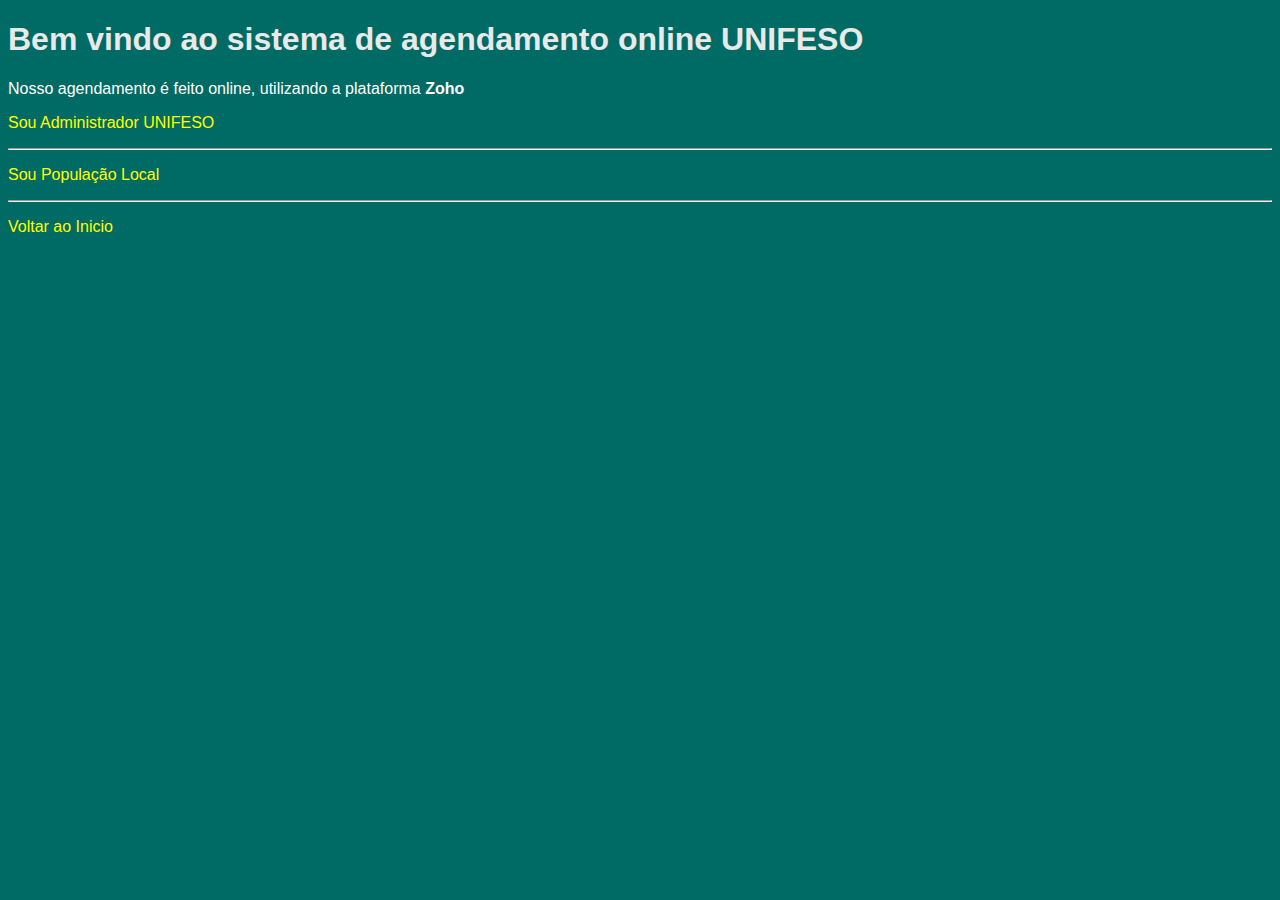
<file: agendamento.html>
<!DOCTYPE html>

<html lang="pt-br">

<head>

    <meta charset="UTF-8">
    <meta http-equiv="X-UA-Compatible" content="IE=edge">
    <meta name="viewport" content="width=device-width, initial-scale=1.0">
    <link rel="stylesheet" href="style.css">
    <title>NAF-AGENDAMENTO</title>

</head>

<body>

    <div class="bloco">

        <h1>Bem vindo ao <strong>sistema de agendamento online UNIFESO</strong></h1>
        <p>Nosso agendamento é feito online, utilizando a plataforma <strong>Zoho</strong></p>

        <a href="https://bookings.zoho.com/#/app/my-profile/info" target="_blank">
            <p>Sou Administrador UNIFESO</p>
        </a>

        <hr class="solid">

        <a href="https://nafunifeso.zohobookings.com/#/customer/nafunifeso" target="_blank"> 
            <p>Sou População Local</p>
        </a>
        
        <hr class="solid">

        <a id="inicio" href="/Cadastro e Login/login.html">
            <p>Voltar ao Inicio</p>
        </a>

    </div>
</body>

</html>
</file>
<file: style.css>
body {
    font-family: 'Roboto', sans-serif;
    background-color: #006B64;
    color: #fff
}

a {
    text-decoration: none;
    color: yellow;
}

#login {
    text-align: center;
    justify-content: center;
    align-items: center;
    display: flex;
    flex-direction: row;
    margin-top: 110px;
}

.nome input {
    border-radius: 15px;
    border: none;
    width: 250px;
    height: 40px;
    padding-left: 15px;
    background-color: #E9E9E9;
    color: #000000;    
    margin-bottom: 15px;
}


.matricula input {
    border-radius: 15px;
    border: none;
    width: 250px;
    height: 40px;
    padding-left: 15px;
    background-color: #E9E9E9;
    color: #000000;
    margin-bottom: 15px;
}

.email input {
    border-radius: 15px;
    border: none;
    width: 250px;
    height: 40px;
    padding-left: 15px;
    background-color: #E9E9E9;
    color: #000000;
}

.senha input {
    border-radius: 15px;
    border: none;
    width: 250px;
    height: 40px;
    padding-left: 15px;
    background-color: #E9E9E9;
    color: #000000;
    margin-top: 15px;
}

.entrar input {
    cursor: pointer;
    width: 120px;
    height: 40px;
    border-radius: 20px;
    border: none;
    background-color: #E9E9E9;
    color: #534f4f;
}

input::placeholder {
    color: #534f4f;
}

h1 {
    color: #E9E9E9
}

.caixa {
    margin-top: 65px;
}

.caixa img {
    width: 300px;
}

.perfil input, label {
    margin-top: 15px;
    color: #E9E9E9;    
}

input:focus {
    outline: none;
}
</file>
